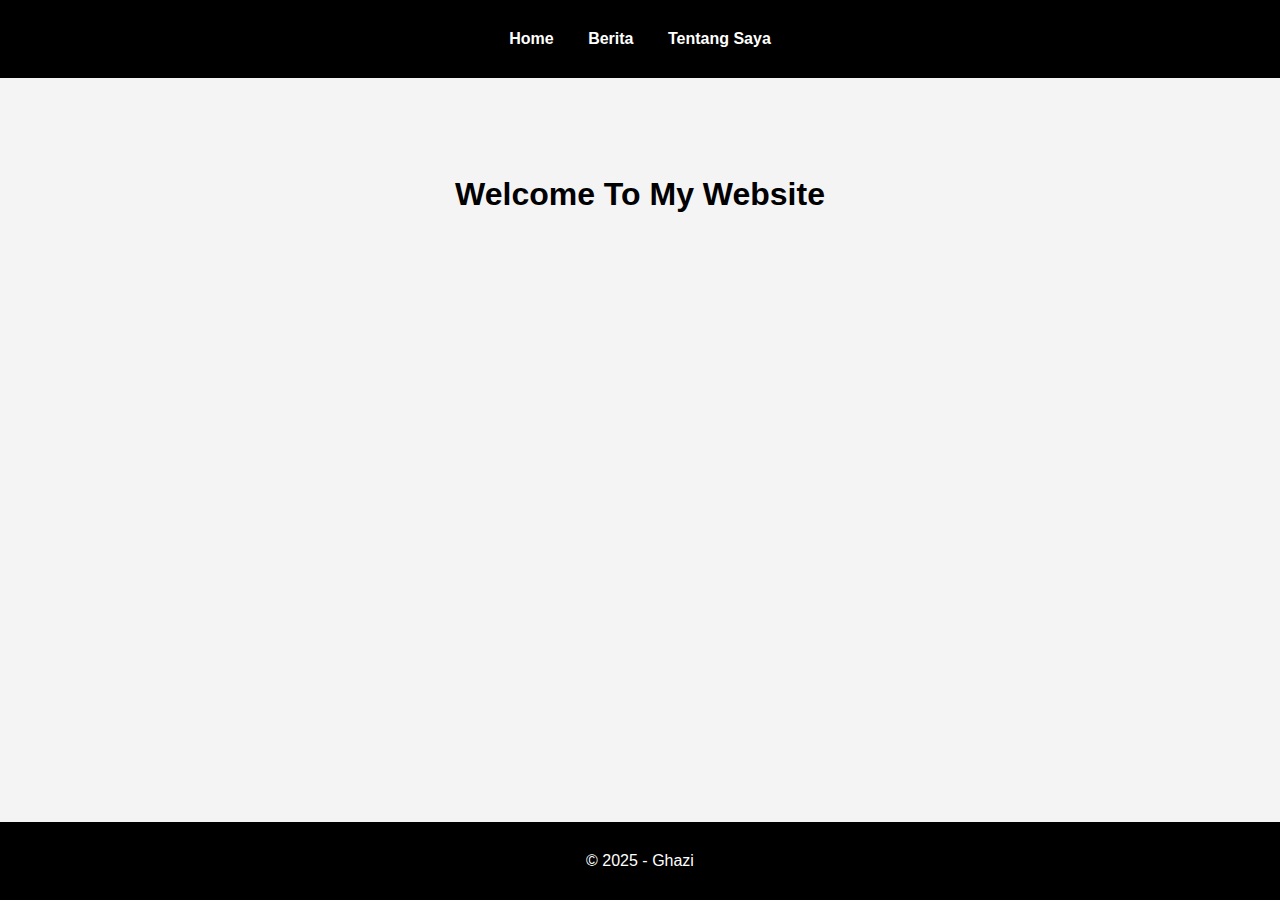
<file: index.html>
<!DOCTYPE html>
<html lang="id">
<head>
    <meta charset="UTF-8">
    <meta name="viewport" content="width=device-width, initial-scale=1.0">
    <title>Landing Page</title>
    <link rel="stylesheet" href="styles.css">
</head>
<body>
    <header>
        <nav>
            <ul>
                <li><a href="index.html">Home</a></li>
                <li><a href="berita.html">Berita</a></li>
                <li><a href="tentang-saya.html">Tentang Saya</a></li>
            </ul>
        </nav>
    </header>

    <main>
        <section class="hero">
            <h1>Welcome To My Website</h1>
        </section>
    </main>

    <footer>
        <p>&copy; 2025 - Ghazi</p>
    </footer>
</body>
</html>
</file>
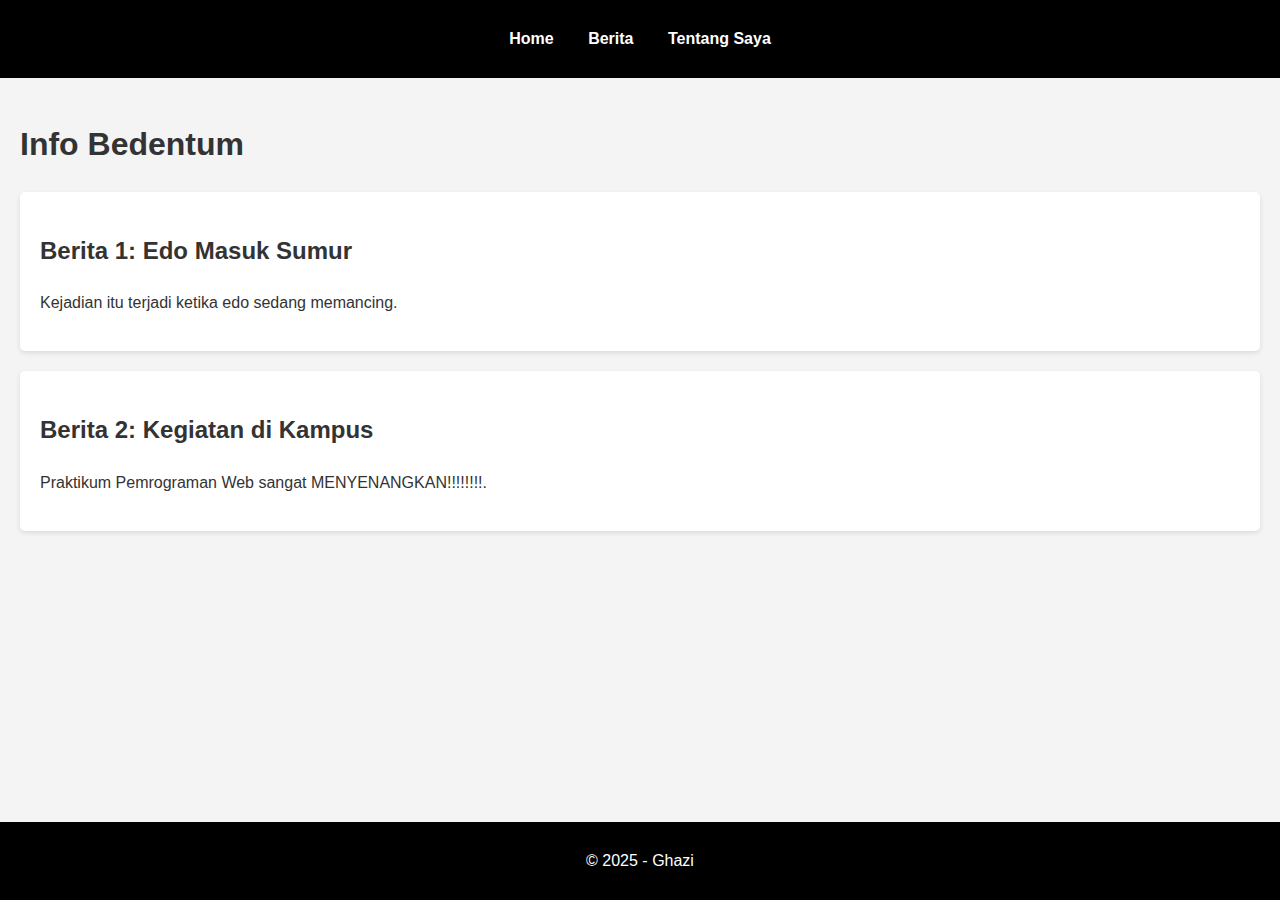
<file: berita.html>
<!DOCTYPE html>
<html lang="id">
<head>
    <meta charset="UTF-8">
    <meta name="viewport" content="width=device-width, initial-scale=1.0">
    <title>Berita</title>
    <link rel="stylesheet" href="styles.css">
</head>
<body>
    <header>
        <nav>
            <ul>
                <li><a href="index.html">Home</a></li>
                <li><a href="berita.html">Berita</a></li>
                <li><a href="tentang-saya.html">Tentang Saya</a></li>
            </ul>
        </nav>
    </header>

    <main>
        <section class="berita">
            <h1>Info Bedentum</h1>
            <article>
                <h2>Berita 1: Edo Masuk Sumur</h2>
                <p>Kejadian itu terjadi ketika edo sedang memancing.</p>
            </article>
            <article>
                <h2>Berita 2: Kegiatan di Kampus</h2>
                <p>Praktikum Pemrograman Web sangat MENYENANGKAN!!!!!!!!.</p>
            </article>
        </section>
    </main>

    <footer>
        <p>&copy; 2025 - Ghazi</p>
    </footer>
</body>
</html>
</file>
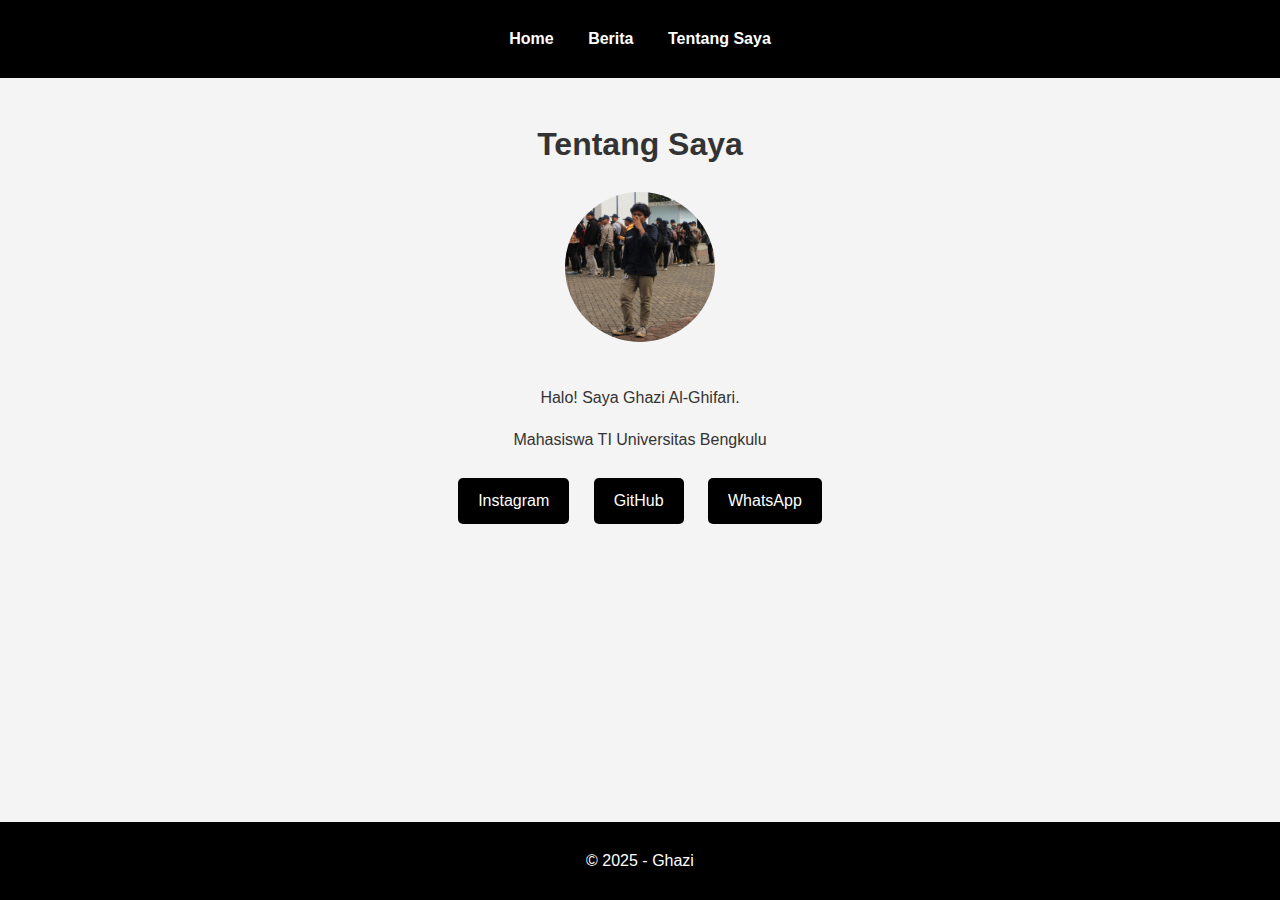
<file: tentang-saya.html>
<!DOCTYPE html>
<html lang="id">
<head>
    <meta charset="UTF-8">
    <meta name="viewport" content="width=device-width, initial-scale=1.0">
    <title>Tentang Saya</title>
    <link rel="stylesheet" href="styles.css">
</head>
<body>
    <header>
        <nav>
            <ul>
                <li><a href="index.html">Home</a></li>
                <li><a href="berita.html">Berita</a></li>
                <li><a href="tentang-saya.html">Tentang Saya</a></li>
            </ul>
        </nav>
    </header>

    <main>
        <section class="tentang-saya">
            <h1>Tentang Saya</h1>
            <img src="poto.jpg" alt="Foto Profil" class="profile-img">
            <p>Halo! Saya Ghazi Al-Ghifari.</p>
            <p>Mahasiswa TI Universitas Bengkulu</p>
            <div class="social-links">
                <a href="hhttps://www.instagram.com/ajiketigo/" target="_blank">Instagram</a>
                <a href="https://github.com/KiaiAji" target="_blank">GitHub</a>
                <a href="https://wa.me/6281271237774" target="_blank">WhatsApp</a>
            </div>
        </section>
    </main>

    <footer>
        <p>&copy; 2025 - Ghazi</p>
    </footer>
</body>
</html>
</file>
<file: styles.css>
/* General Styles */
body {
    font-family: Arial, sans-serif;
    margin: 0;
    padding: 0;
    line-height: 1.6;
    background-color: #f4f4f4;
    color: #333;
}

header {
    background-color: black;
    color: #fff;
    padding: 10px 0;
    text-align: center;
}

nav ul {
    list-style: none;
    padding: 0;
}

nav ul li {
    display: inline;
    margin: 0 15px;
}

nav ul li a {
    color: #fff;
    text-decoration: none;
    font-weight: bold;
}

main {
    padding: 20px;
}

footer {
    background-color: black;
    color: #fff;
    text-align: center;
    padding: 10px 0;
    position: fixed;
    width: 100%;
    bottom: 0;
}

.hero {
    text-align: center;
    padding: 50px 20px;
    color: black;
}

.berita article {
    background-color: #fff;
    padding: 20px;
    margin-bottom: 20px;
    border-radius: 5px;
    box-shadow: 0 2px 5px rgba(0, 0, 0, 0.1);
}

.tentang-saya {
    text-align: center;
}

.profile-img {
    width: 150px;
    height: 150px;
    border-radius: 50%;
    margin-bottom: 20px;
}

.social-links a {
    display: inline-block;
    margin: 10px;
    padding: 10px 20px;
    background-color: black;
    color: #fff;
    text-decoration: none;
    border-radius: 5px;
}

.social-links a:hover {
    background-color: gray;
}
</file>
